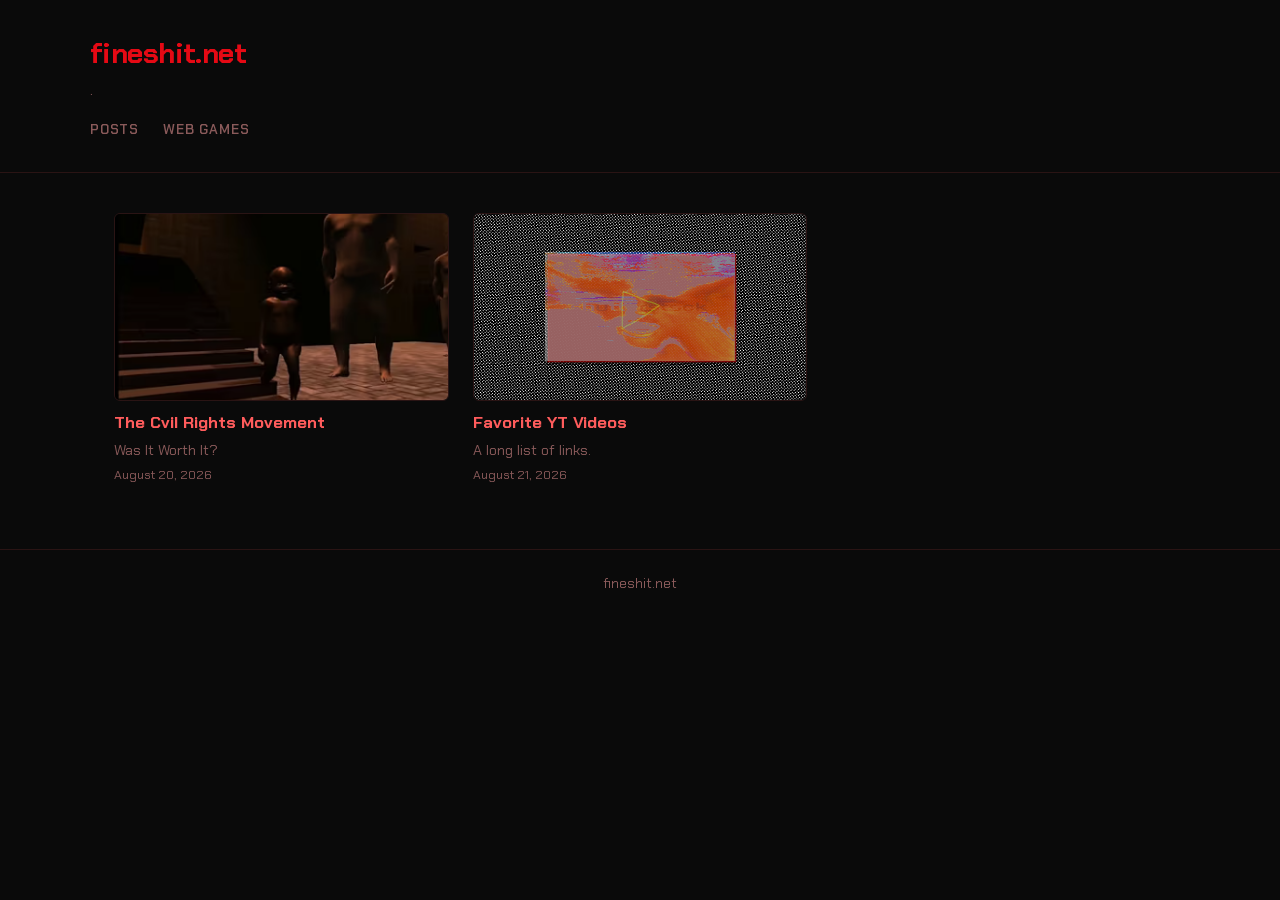
<file: index.html>
<!DOCTYPE html>
<html lang="en">
<head>
<meta charset="UTF-8">
<meta name="viewport" content="width=device-width, initial-scale=1.0">
<title>fineshit.net</title>
<meta name="description" content="Reviews and thoughts.">
<link rel="preconnect" href="https://fonts.googleapis.com">
<link rel="preconnect" href="https://fonts.gstatic.com" crossorigin>
<link href="https://fonts.googleapis.com/css2?family=Chakra+Petch:wght@400;500;600;700&display=swap" rel="stylesheet">
<link rel="stylesheet" href="style.css">
</head>
<body>
<header>
  <div class="wrap">
    <a href="/"><div class="site-title">fineshit.net</div></a>
    <div class="site-tagline">.</div>
    <nav class="site-nav">
      <a href="index.html">Posts</a>
      <a href="games.html">Web Games</a>
    </nav>
  </div>
</header>

<main>
  <ul class="grid">
    <li>
      <a class="card" href="https://www.youtube.com/watch?v=dQw4w9WgXcQ">
        <img class="thumb" src="images/BlackBaby.PNG" alt="Beh">
        <div class="card-title">The Cvil Rights Movement</div>
        <div class="card-summary">Was It Worth It?</div>
        <div class="card-date">August 20, 2026</div>
      </a>
    </li>
    <li>
      <a class="card" href="posts/favorite-yt-videos.html">
        <img class="thumb" src="images/YT.png" alt="Favorite YT Videos">
        <div class="card-title">Favorite YT Videos</div>
        <div class="card-summary">A long list of links.</div>
        <div class="card-date">August 21, 2026</div>
      </a>
    </li>
  </ul>
</main>


<footer>
  fineshit.net
</footer>
</body>
</html>
</file>
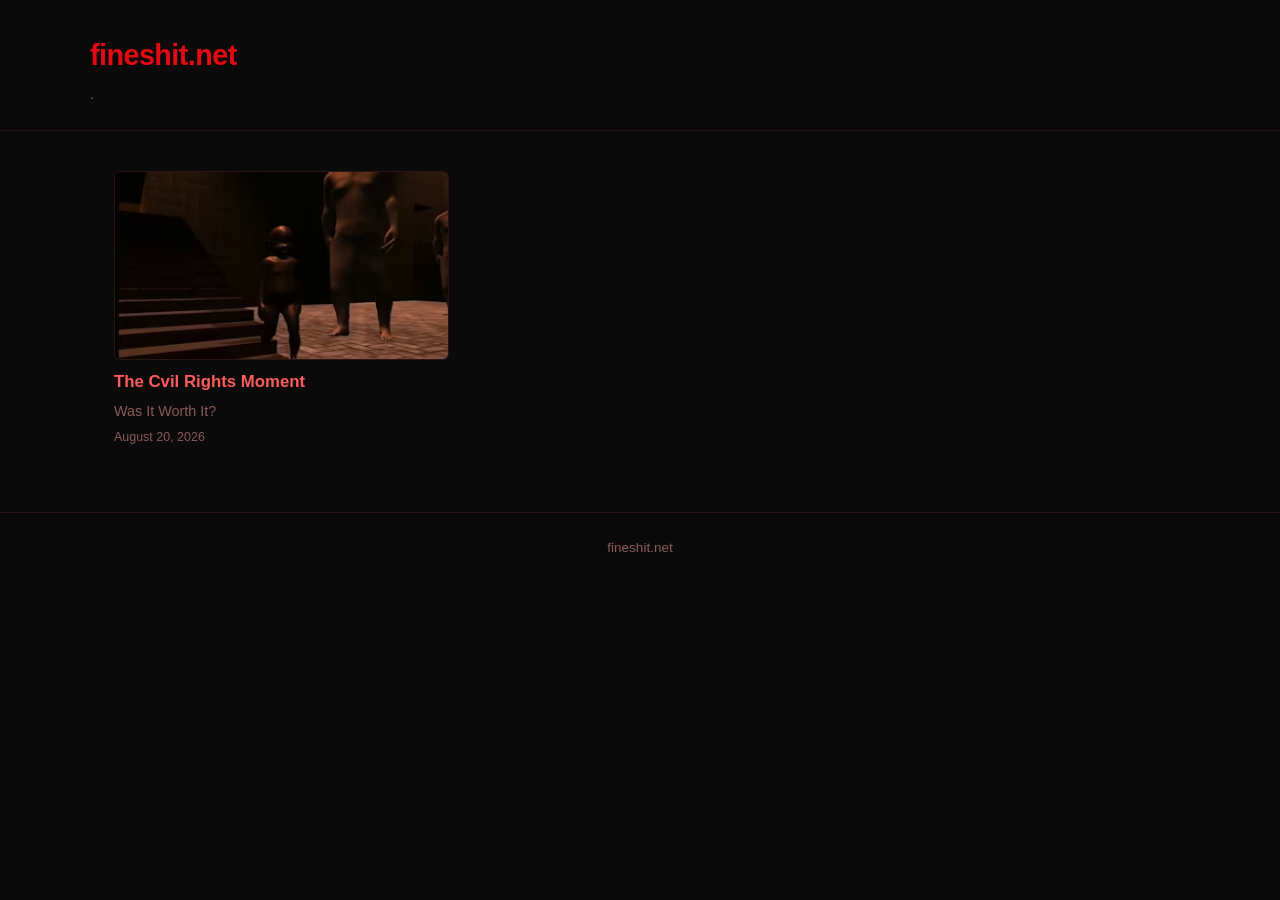
<file: fineshit-net-blog/index.html>
<!DOCTYPE html>
<html lang="en">
<head>
<meta charset="UTF-8">
<meta name="viewport" content="width=device-width, initial-scale=1.0">
<title>fineshit.net</title>
<meta name="description" content="Reviews and thoughts.">
<link rel="stylesheet" href="style.css">
</head>
<body>
<header>
  <div class="wrap">
    <a href="/"><div class="site-title">fineshit.net</div></a>
    <div class="site-tagline">.</div>
  </div>
</header>

<main>
  <ul class="grid">
    <li>
      <a class="card" href="https://www.youtube.com/watch?v=dQw4w9WgXcQ">
        <img class="thumb" src="images/BlackBaby.PNG" alt="Beh">
        <div class="card-title">The Cvil Rights Moment</div>
        <div class="card-summary">Was It Worth It?</div>
        <div class="card-date">August 20, 2026</div>
      </a>
    </li>
  </ul>
</main>

<footer>
  fineshit.net
</footer>
</body>
</html>
</file>
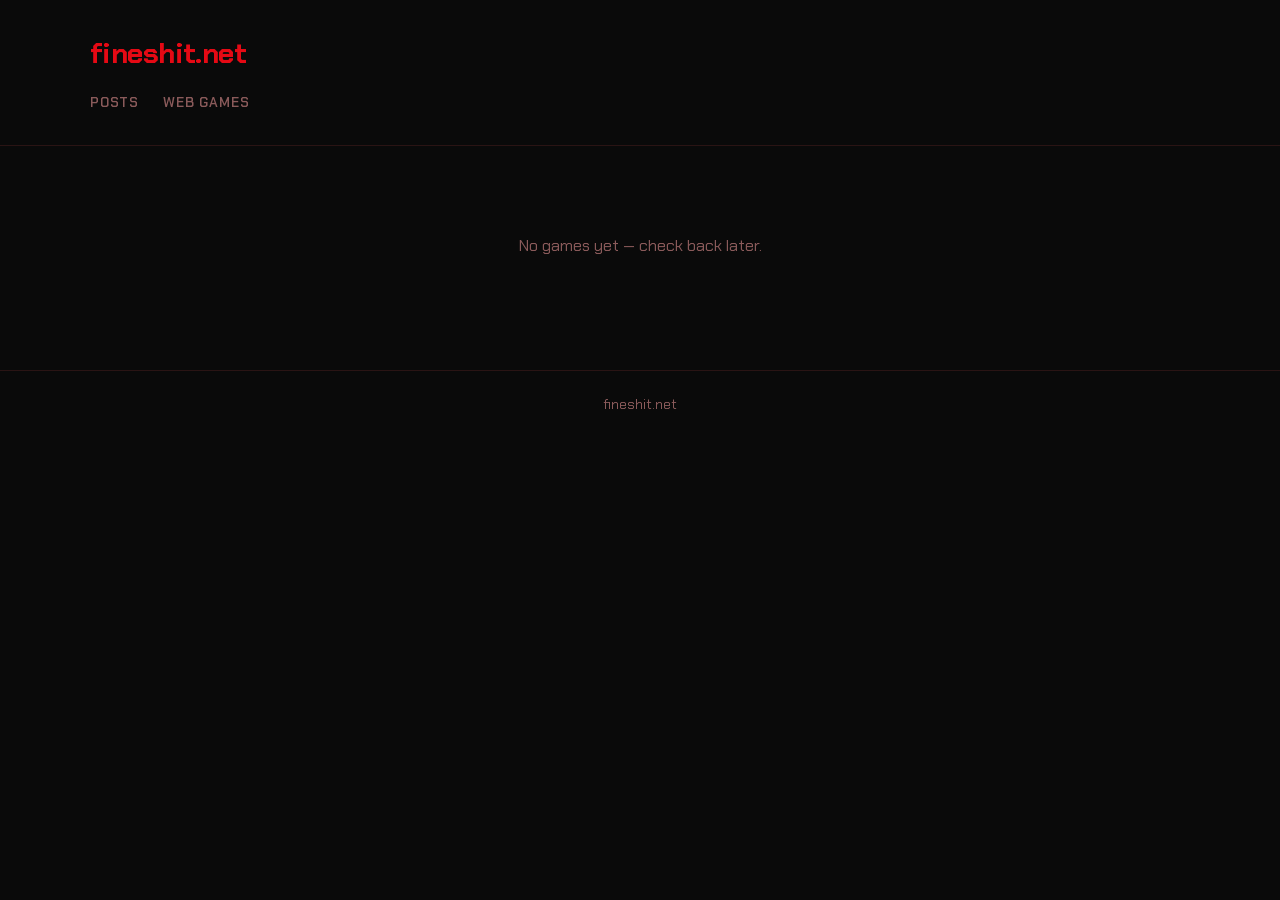
<file: games.html>
<!DOCTYPE html>
<html lang="en">
<head>
<meta charset="UTF-8">
<meta name="viewport" content="width=device-width, initial-scale=1.0">
<title>Web Games &mdash; fineshit.net</title>
<meta name="description" content="Web games.">
<link rel="preconnect" href="https://fonts.googleapis.com">
<link rel="preconnect" href="https://fonts.gstatic.com" crossorigin>
<link href="https://fonts.googleapis.com/css2?family=Chakra+Petch:wght@400;500;600;700&display=swap" rel="stylesheet">
<link rel="stylesheet" href="style.css">
</head>
<body>
<header>
  <div class="wrap">
    <a href="/"><div class="site-title">fineshit.net</div></a>
    <nav class="site-nav">
      <a href="index.html">Posts</a>
      <a href="games.html">Web Games</a>
    </nav>
  </div>
</header>

<main>
  <ul class="grid">
    <!-- No games yet. Copy a <li class="card"> block from index.html to add one. -->
  </ul>
  <p class="empty-state">No games yet &mdash; check back later.</p>
</main>

<footer>
  fineshit.net
</footer>
</body>
</html>
</file>
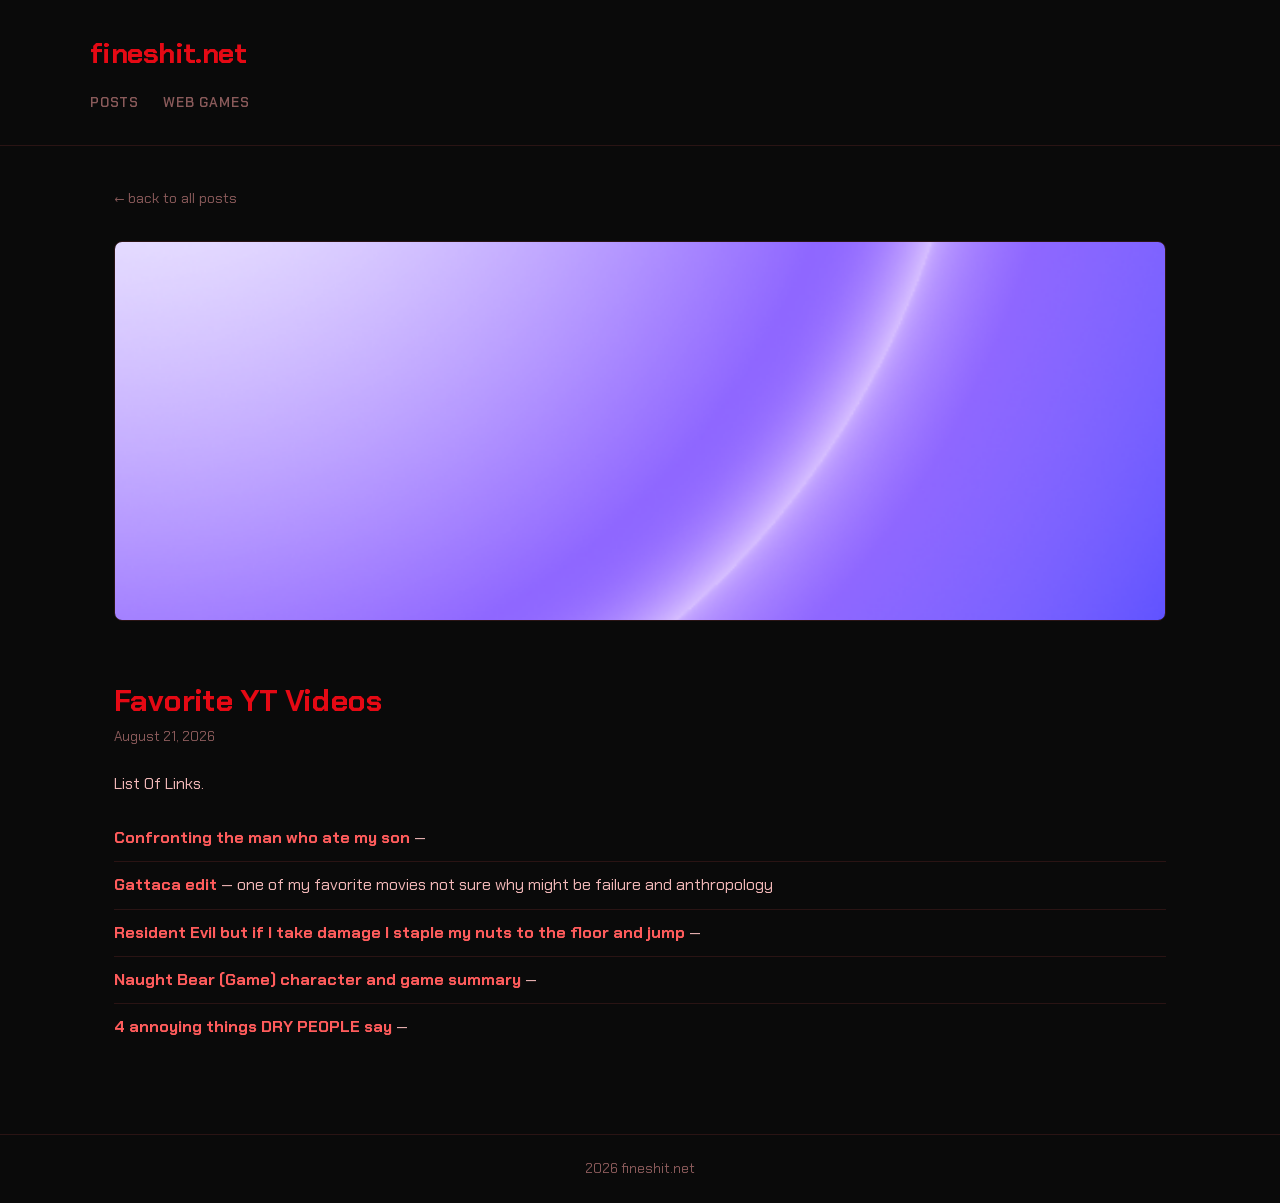
<file: posts/favorite-yt-videos.html>
<!DOCTYPE html>
<html lang="en">
<head>
<meta charset="UTF-8">
<meta name="viewport" content="width=device-width, initial-scale=1.0">
<title>Favorite YT Videos &mdash; fineshit.net</title>
<link rel="preconnect" href="https://fonts.googleapis.com">
<link rel="preconnect" href="https://fonts.gstatic.com" crossorigin>
<link href="https://fonts.googleapis.com/css2?family=Chakra+Petch:wght@400;500;600;700&display=swap" rel="stylesheet">
<link rel="stylesheet" href="../style.css">
</head>
<body>
<header>
  <div class="wrap">
    <a href="/"><div class="site-title">fineshit.net</div></a>
    <nav class="site-nav">
      <a href="../index.html">Posts</a>
      <a href="../games.html">Web Games</a>
    </nav>
  </div>
</header>

<main>
  <a class="back-link" href="../index.html">&larr; back to all posts</a>
  <article>
    <img class="hero" src="../images/Planet.png" alt="Favorite YT Videos">
    <h1>Favorite YT Videos</h1>
    <div class="post-meta">August 21, 2026</div>
    <p>List Of Links.</p>
    <ul class="link-list">
      <li><a href="https://www.youtube.com/watch?v=WS8Ak-BIYJo" target="_blank" rel="noopener">Confronting the man who ate my son</a> &mdash;</li>
      <li><a href="https://www.youtube.com/watch?v=nMctjmaYuhQ&t=2s" target="_blank" rel="noopener">Gattaca edit</a> &mdash; one of my favorite movies not sure why might be failure and anthropology</li>
      <li><a href="https://www.youtube.com/watch?v=lYdkCdvmisc" target="_blank" rel="noopener">Resident Evil but if I take damage I staple my nuts to the floor and jump</a> &mdash;</li>
      <li><a href="https://www.youtube.com/watch?v=QBle_vTwzDw" target="_blank" rel="noopener">Naught Bear (Game) character and game summary</a> &mdash;</li>
      <li><a href="https://www.youtube.com/watch?v=hm4Ym6bQ2Ec" target="_blank" rel="noopener">4 annoying things DRY PEOPLE say</a> &mdash;</li>
    </ul>
  </article>
</main>

<footer>
  2026 fineshit.net
</footer>
</body>
</html>
</file>
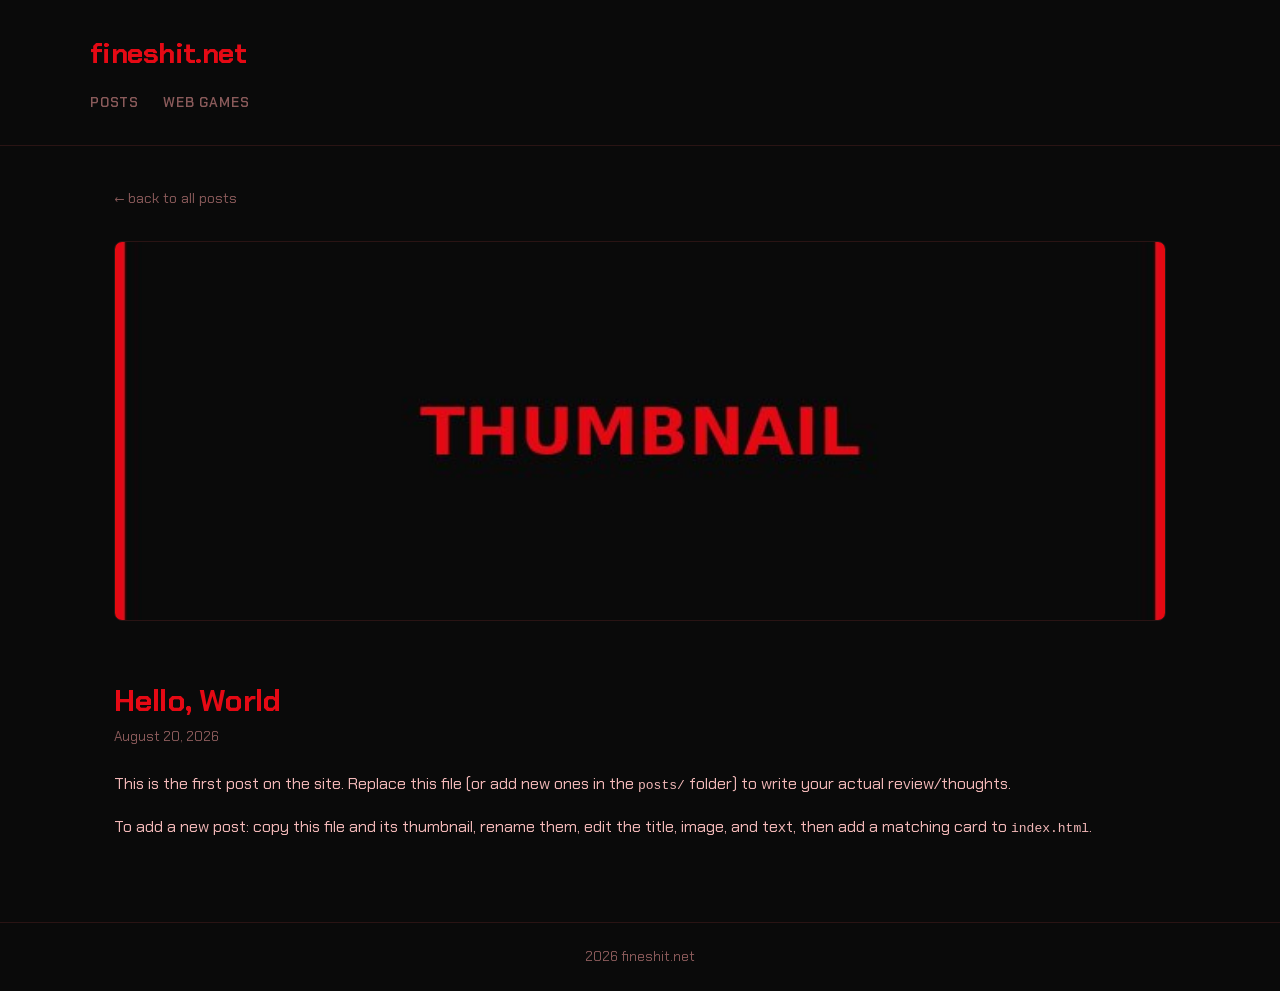
<file: posts/first-post.html>
<!DOCTYPE html>
<html lang="en">
<head>
<meta charset="UTF-8">
<meta name="viewport" content="width=device-width, initial-scale=1.0">
<title>Hello, World &mdash; fineshit.net</title>
<link rel="preconnect" href="https://fonts.googleapis.com">
<link rel="preconnect" href="https://fonts.gstatic.com" crossorigin>
<link href="https://fonts.googleapis.com/css2?family=Chakra+Petch:wght@400;500;600;700&display=swap" rel="stylesheet">
<link rel="stylesheet" href="../style.css">
</head>
<body>
<header>
  <div class="wrap">
    <a href="/"><div class="site-title">fineshit.net</div></a>
    <nav class="site-nav">
      <a href="../index.html">Posts</a>
      <a href="../games.html">Web Games</a>
    </nav>
  </div>
</header>

<main>
  <a class="back-link" href="../index.html">&larr; back to all posts</a>
  <article>
    <img class="hero" src="../images/placeholder-thumb.jpg" alt="Hello, World">
    <h1>Hello, World</h1>
    <div class="post-meta">August 20, 2026</div>
    <p>This is the first post on the site. Replace this file (or add new ones in the <code>posts/</code> folder) to write your actual review/thoughts.</p>
    <p>To add a new post: copy this file and its thumbnail, rename them, edit the title, image, and text, then add a matching card to <code>index.html</code>.</p>
  </article>
</main>

<footer>
  2026 fineshit.net
</footer>
</body>
</html>
</file>
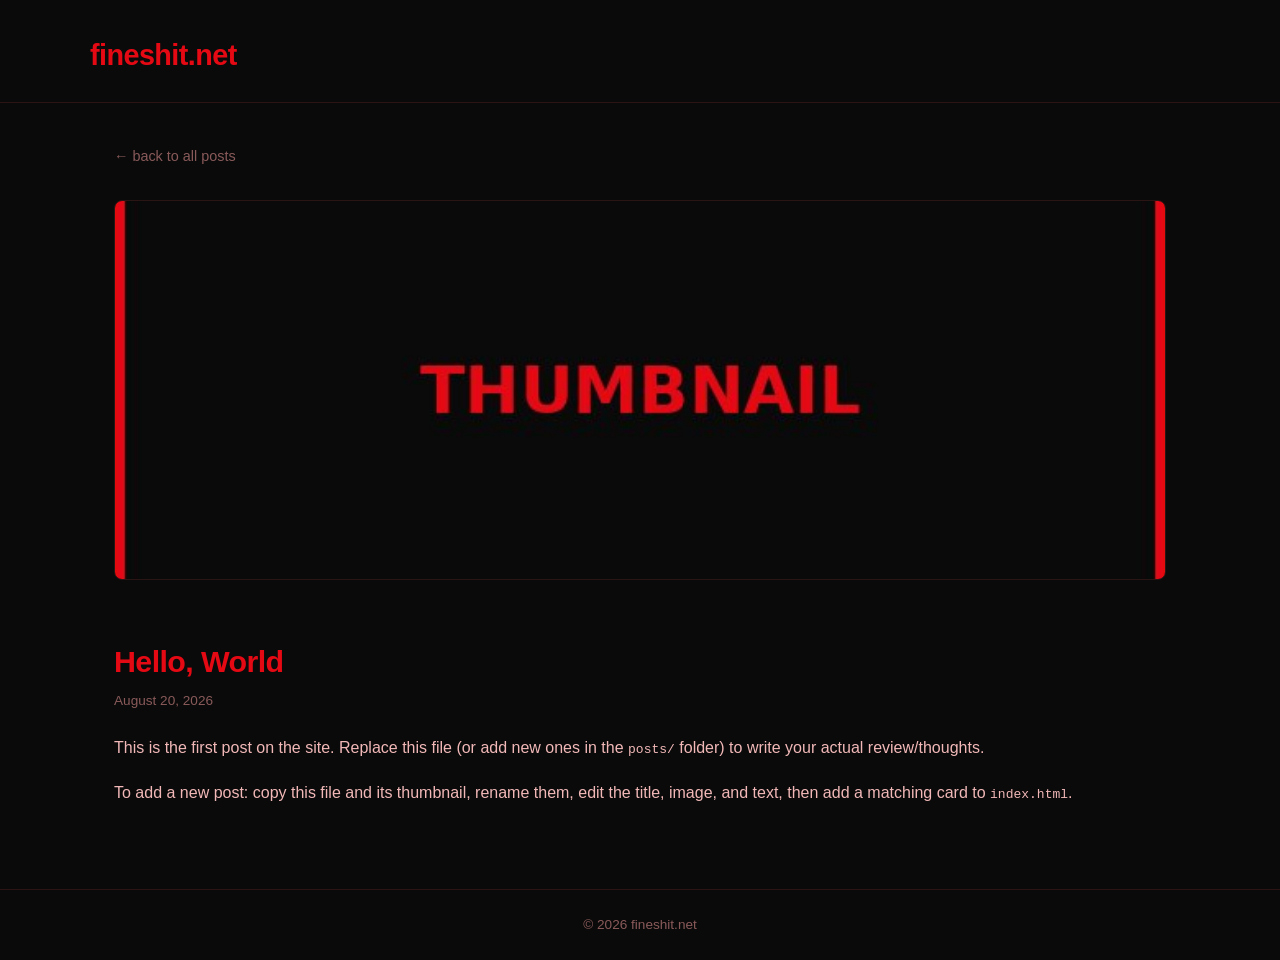
<file: fineshit-net-blog/posts/first-post.html>
<!DOCTYPE html>
<html lang="en">
<head>
<meta charset="UTF-8">
<meta name="viewport" content="width=device-width, initial-scale=1.0">
<title>Hello, World &mdash; fineshit.net</title>
<link rel="stylesheet" href="../style.css">
</head>
<body>
<header>
  <div class="wrap">
    <a href="/"><div class="site-title">fineshit.net</div></a>
  </div>
</header>

<main>
  <a class="back-link" href="../index.html">&larr; back to all posts</a>
  <article>
    <img class="hero" src="../images/placeholder-thumb.jpg" alt="Hello, World">
    <h1>Hello, World</h1>
    <div class="post-meta">August 20, 2026</div>
    <p>This is the first post on the site. Replace this file (or add new ones in the <code>posts/</code> folder) to write your actual review/thoughts.</p>
    <p>To add a new post: copy this file and its thumbnail, rename them, edit the title, image, and text, then add a matching card to <code>index.html</code>.</p>
  </article>
</main>

<footer>
  &copy; 2026 fineshit.net
</footer>
</body>
</html>
</file>
<file: style.css>
:root {
  --bg: #0a0a0a;
  --card-bg: #131313;
  --red: #e50914;
  --red-soft: #ff5c5c;
  --text: #f2b8b8;
  --muted: #8a5a5a;
  --border: #2a1414;
  --max-width: 1100px;
}

* { box-sizing: border-box; }

body {
  margin: 0;
  background: var(--bg);
  color: var(--text);
  font-family: "Chakra Petch", -apple-system, BlinkMacSystemFont, "Segoe UI", Helvetica, Arial, sans-serif;
  line-height: 1.5;
}

a { color: inherit; }

header {
  border-bottom: 1px solid var(--border);
  padding: 2rem 1.5rem 1.5rem;
}

header .wrap {
  max-width: var(--max-width);
  margin: 0 auto;
}

header a { text-decoration: none; }

.site-title {
  font-size: 1.8rem;
  font-weight: 700;
  letter-spacing: -0.02em;
  color: var(--red);
}

.site-tagline {
  color: var(--muted);
  font-size: 0.95rem;
  margin-top: 0.25rem;
}

.site-nav {
  display: flex;
  gap: 1.5rem;
  margin-top: 1.1rem;
}

.site-nav a {
  color: var(--muted);
  text-decoration: none;
  font-weight: 600;
  font-size: 0.85rem;
  letter-spacing: 0.06em;
  text-transform: uppercase;
  padding-bottom: 0.35rem;
  border-bottom: 2px solid transparent;
}

.site-nav a:hover {
  color: var(--red-soft);
  border-bottom-color: var(--border);
}

main {
  max-width: var(--max-width);
  margin: 0 auto;
  padding: 2.5rem 1.5rem 4rem;
}

/* ---- grid of post cards (YouTube-style) ---- */
.grid {
  display: grid;
  grid-template-columns: repeat(auto-fill, minmax(260px, 1fr));
  gap: 1.75rem 1.5rem;
  list-style: none;
  padding: 0;
  margin: 0;
}

.card {
  display: block;
  text-decoration: none;
  color: inherit;
}

.thumb {
  width: 100%;
  aspect-ratio: 16 / 9;
  object-fit: cover;
  border-radius: 6px;
  border: 1px solid var(--border);
  background: var(--card-bg);
  display: block;
}

.card:hover .thumb {
  border-color: var(--red);
}

.card-title {
  margin-top: 0.6rem;
  font-size: 1.05rem;
  font-weight: 700;
  color: var(--red-soft);
}

.card:hover .card-title {
  color: var(--red);
}

.card-summary {
  margin-top: 0.25rem;
  font-size: 0.9rem;
  color: var(--muted);
  display: -webkit-box;
  -webkit-line-clamp: 2;
  -webkit-box-orient: vertical;
  overflow: hidden;
}

.card-date {
  margin-top: 0.3rem;
  font-size: 0.78rem;
  color: var(--muted);
}

.empty-state {
  color: var(--muted);
  text-align: center;
  padding: 2rem 0;
}

/* ---- single post page ---- */
article .hero {
  width: 100%;
  max-height: 380px;
  object-fit: cover;
  border-radius: 8px;
  border: 1px solid var(--border);
  margin-bottom: 1.5rem;
}

article h1 {
  font-size: 1.9rem;
  margin-bottom: 0.25rem;
  letter-spacing: -0.02em;
  color: var(--red);
}

article .post-meta {
  margin-bottom: 1.5rem;
  color: var(--muted);
  font-size: 0.85rem;
}

article p {
  margin-bottom: 1.2rem;
}

article .link-list {
  list-style: none;
  padding: 0;
  margin: 0 0 1.2rem;
}

article .link-list li {
  padding: 0.7rem 0;
  border-bottom: 1px solid var(--border);
}

article .link-list li:last-child {
  border-bottom: none;
}

article .link-list a {
  color: var(--red-soft);
  text-decoration: none;
  font-weight: 700;
}

article .link-list a:hover {
  color: var(--red);
  text-decoration: underline;
}

.back-link {
  display: inline-block;
  margin-bottom: 2rem;
  color: var(--muted);
  text-decoration: none;
  font-size: 0.9rem;
}

.back-link:hover { color: var(--red); }

footer {
  border-top: 1px solid var(--border);
  padding: 1.5rem;
  text-align: center;
  color: var(--muted);
  font-size: 0.85rem;
}
</file>
<file: fineshit-net-blog/style.css>
:root {
  --bg: #0a0a0a;
  --card-bg: #131313;
  --red: #e50914;
  --red-soft: #ff5c5c;
  --text: #f2b8b8;
  --muted: #8a5a5a;
  --border: #2a1414;
  --max-width: 1100px;
}

* { box-sizing: border-box; }

body {
  margin: 0;
  background: var(--bg);
  color: var(--text);
  font-family: -apple-system, BlinkMacSystemFont, "Segoe UI", Helvetica, Arial, sans-serif;
  line-height: 1.6;
}

a { color: inherit; }

header {
  border-bottom: 1px solid var(--border);
  padding: 2rem 1.5rem 1.5rem;
}

header .wrap {
  max-width: var(--max-width);
  margin: 0 auto;
}

header a { text-decoration: none; }

.site-title {
  font-size: 1.8rem;
  font-weight: 800;
  letter-spacing: -0.02em;
  color: var(--red);
}

.site-tagline {
  color: var(--muted);
  font-size: 0.95rem;
  margin-top: 0.25rem;
}

main {
  max-width: var(--max-width);
  margin: 0 auto;
  padding: 2.5rem 1.5rem 4rem;
}

/* ---- grid of post cards (YouTube-style) ---- */
.grid {
  display: grid;
  grid-template-columns: repeat(auto-fill, minmax(260px, 1fr));
  gap: 1.75rem 1.5rem;
  list-style: none;
  padding: 0;
  margin: 0;
}

.card {
  display: block;
  text-decoration: none;
  color: inherit;
}

.thumb {
  width: 100%;
  aspect-ratio: 16 / 9;
  object-fit: cover;
  border-radius: 6px;
  border: 1px solid var(--border);
  background: var(--card-bg);
  display: block;
}

.card:hover .thumb {
  border-color: var(--red);
}

.card-title {
  margin-top: 0.6rem;
  font-size: 1.05rem;
  font-weight: 700;
  color: var(--red-soft);
}

.card:hover .card-title {
  color: var(--red);
}

.card-summary {
  margin-top: 0.25rem;
  font-size: 0.9rem;
  color: var(--muted);
  display: -webkit-box;
  -webkit-line-clamp: 2;
  -webkit-box-orient: vertical;
  overflow: hidden;
}

.card-date {
  margin-top: 0.3rem;
  font-size: 0.78rem;
  color: var(--muted);
}

/* ---- single post page ---- */
article .hero {
  width: 100%;
  max-height: 380px;
  object-fit: cover;
  border-radius: 8px;
  border: 1px solid var(--border);
  margin-bottom: 1.5rem;
}

article h1 {
  font-size: 1.9rem;
  margin-bottom: 0.25rem;
  letter-spacing: -0.02em;
  color: var(--red);
}

article .post-meta {
  margin-bottom: 1.5rem;
  color: var(--muted);
  font-size: 0.85rem;
}

article p {
  margin-bottom: 1.2rem;
}

.back-link {
  display: inline-block;
  margin-bottom: 2rem;
  color: var(--muted);
  text-decoration: none;
  font-size: 0.9rem;
}

.back-link:hover { color: var(--red); }

footer {
  border-top: 1px solid var(--border);
  padding: 1.5rem;
  text-align: center;
  color: var(--muted);
  font-size: 0.85rem;
}
</file>
